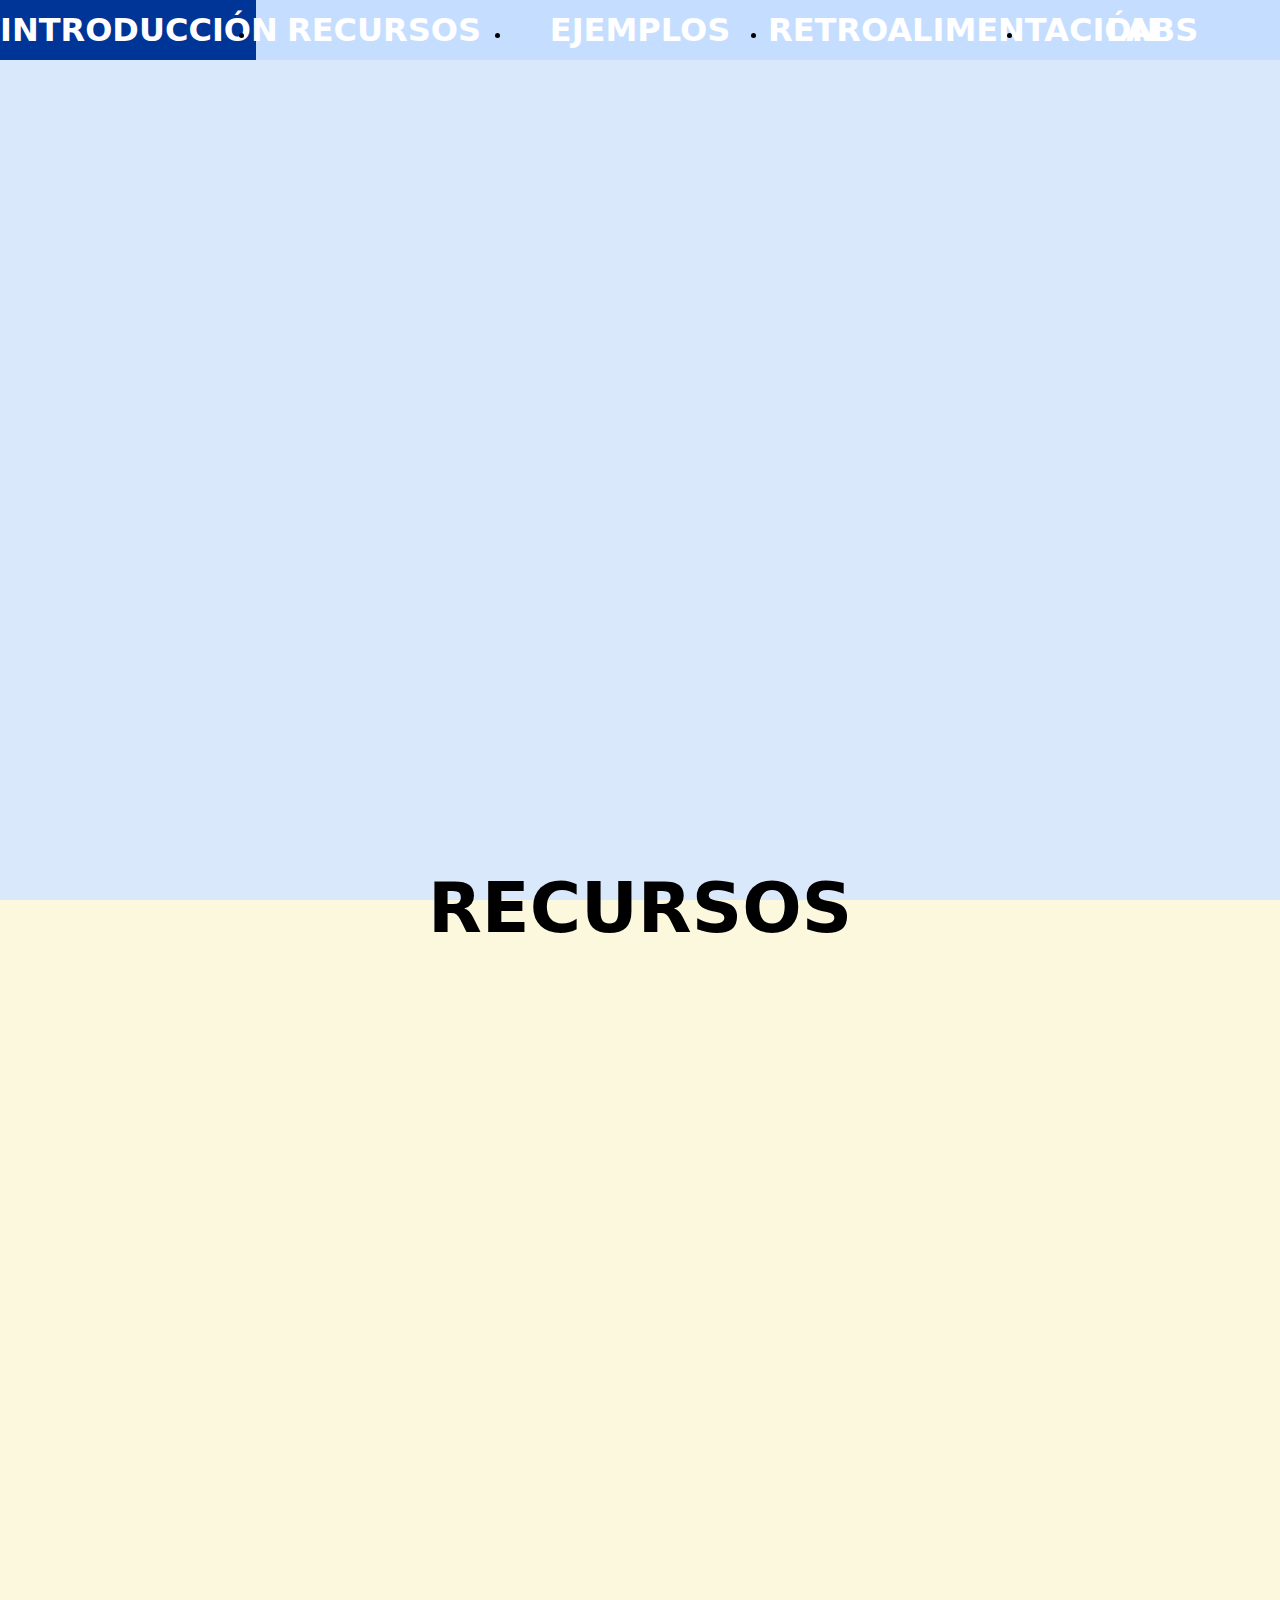
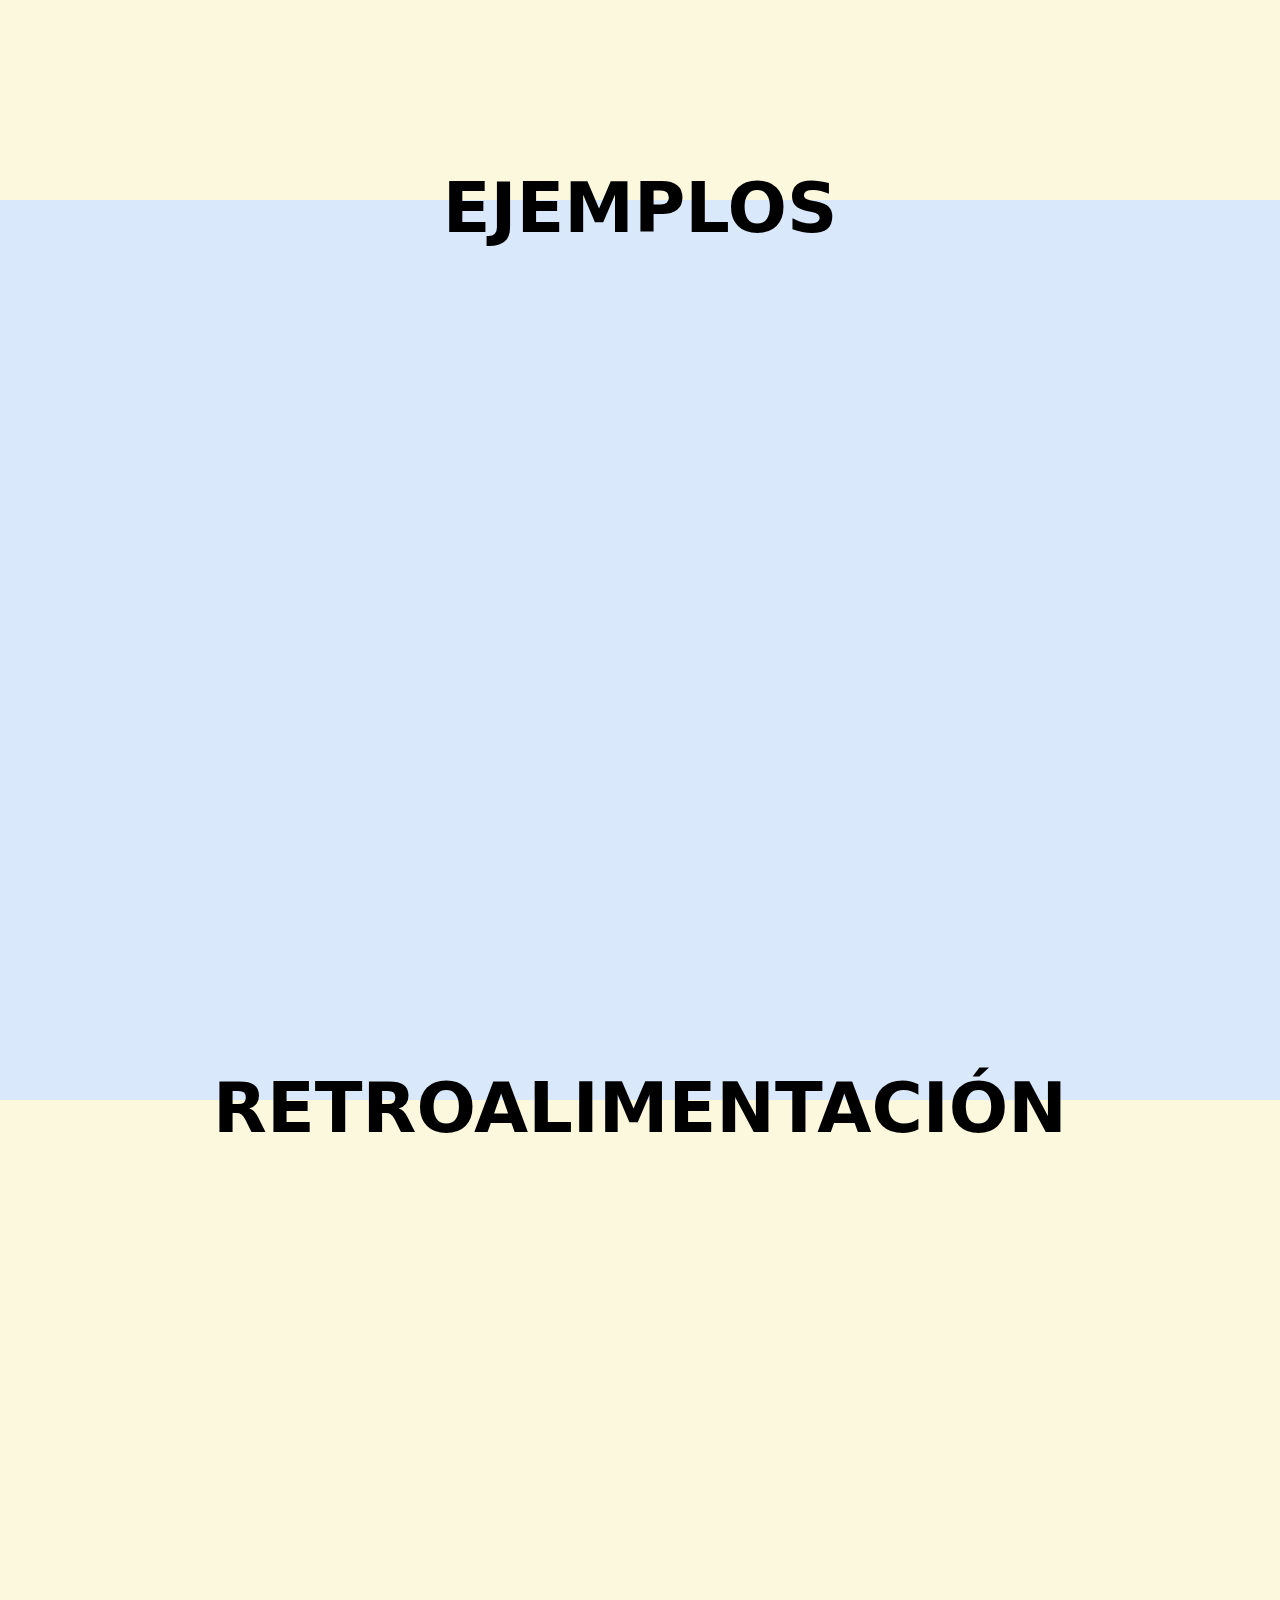
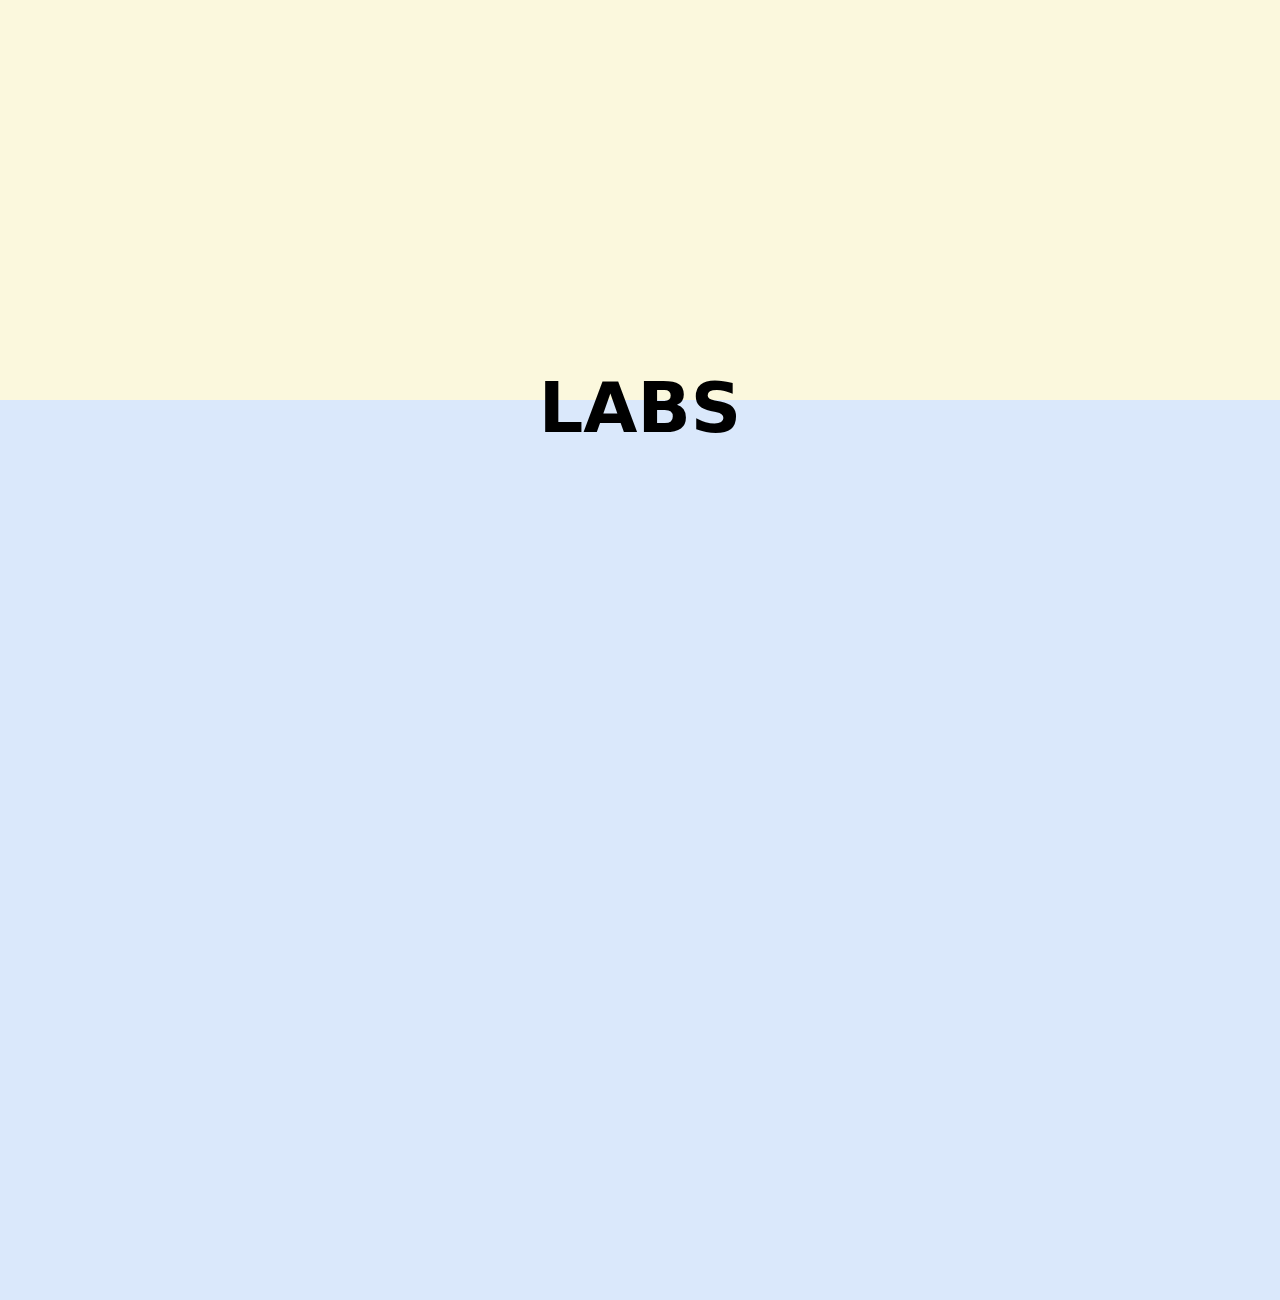
<file: Courses/temas/c1/index.html>
<!DOCTYPE html>
<html lang="en">
<head>
    <meta charset="UTF-8">
    <meta http-equiv="X-UA-Compatible" content="IE=edge">
    <meta name="viewport" content="width=device-width, initial-scale=1.0">
    <link rel="stylesheet" href="c1.css">
    <link rel="preconnect" href="https://fonts.googleapis.com">
    <link rel="preconnect" href="https://fonts.gstatic.com" crossorigin>
    <link href="https://fonts.googleapis.com/css2?family=Playfair+Display&display=swap" rel="stylesheet">
    <title>El mundo de las Iot</title>

</head>
<body>
    <div class="container">
        <ul>
             <!-- Incluir diferenciadores de fase  -->
            <li><a href="#fase1"><h1>Introducción</h1></a> </li>
            <li><a href="#fase2"><h1>Recursos</h1></a> </li>
            <li><a href="#fase3"><h1>Ejemplos</h1></a> </li>
            <li><a href="#fase4"><h1>Retroalimentación </h1></a> </li>
            <li><a href="#fase5"><h1>Labs</h1></a> </li>
        </ul>

        <section id="fase1"> <h1>Introducción   </h1></section>
        <section id="fase2"> <h1>Recursos</h1> 
            <div style="text-align: center;"> 
                <iframe frameborder="0" height="102px" scrolling="no" src="https://anchor.fm/amcyt-alejandra-ju00e1idar/embed/episodes/Somos-AMCyT-Ep--Piloto-eetkv6" width="100%"></iframe>
                <iframe frameborder="0" height="102px" scrolling="no" src="https://anchor.fm/amcyt-alejandra-ju00e1idar/embed/episodes/Mujeres-en-ciencia-Dra--Gabriela-Muoz-Entrevista-eetkua" width="100%"></iframe>
                <iframe frameborder="0" height="102px" scrolling="no" src="https://anchor.fm/amcyt-alejandra"></iframe>
            </div>
            <br />
<div style="text-align: center;">
<br />
<div class="separator" style="clear: both; text-align: center;"><br /></div>
<br />
<iframe allowfullscreen="true" allowtransparency="true" frameborder="0" height="565px" src="https://www.yumpu.com/es/embed/view/FyYtONQ4ic8ovVAZ" width="620px"></iframe><br /></div>
<div style="text-align: center;">
<br /></div><div style="text-align: center;"><br /></div><div style="text-align: center;"><br /></div>
        </section>
        <section id="fase3"><h1>Ejemplos</h1> </section>
        <section id="fase4"><h1>Retroalimentación</h1></section>
        <section id="fase5"> <h1>Labs</h1></section>
    </div>

  
</body>
</html>
</file>
<file: Courses/temas/c1/c1.css>
/* Para todo el documento */


html{
    scroll-behavior:smooth;
}
/* Para todos los elementos */
*{
    padding: 0;
    margin: 0;
    width: 100%;
}

/* Para el color del fondo */
body{
    background: #fbf8dd;
    font-family: "Playfair",system-ui, -apple-system, BlinkMacSystemFont, 'Segoe UI', Roboto, Oxygen, Ubuntu, Cantarell, 'Open Sans', 'Helvetica Neue', sans-serif;
}

/* Para la posición del contenedor */
.container {
    position: relative;
    width: 100%;
}

/* Posición de las secciones */

.container section {
    position: relative;
    width: 100%;
    height: 100vh;
    line-height: 100%;
}

/* Para el color de las secciones impares */
.container section:nth-of-type(2n+1) {
    background:#dae8fb;
}
/* Para el color de las secciones pares */
.container section:nth-of-type(2n+1) {
    background:#dae8fb;
}

/* Para los encabezados */
.container section h1{
text-align: center;
font-size: 70px;
text-transform: uppercase;
}


/* Para los contenedores de las listas */

.container ul{
    position: fixed;
    top: 0;
    left: 0;
    background: #c5deff;
    width: 100%;
    height: 60px;
    z-index: 10;
}


/* Para los contenedores de los elementos de la lista */

.container ul li{
    float: left;
    width: calc(100%/5);
    height: 100%;
    float: left;
}


/* Para el estilo de los links de los elementos de la lista */

.container ul li a{
    display: inline-block;
    width: 100%;
    height: 100%;
    text-align: center;
    line-height: 60px;
    text-decoration: none;
    text-transform: uppercase;
    color: #ffff;
}


/* Para el comportamiento de los links */
.container ul li a:hover{
    background: #003598;
}
</file>
